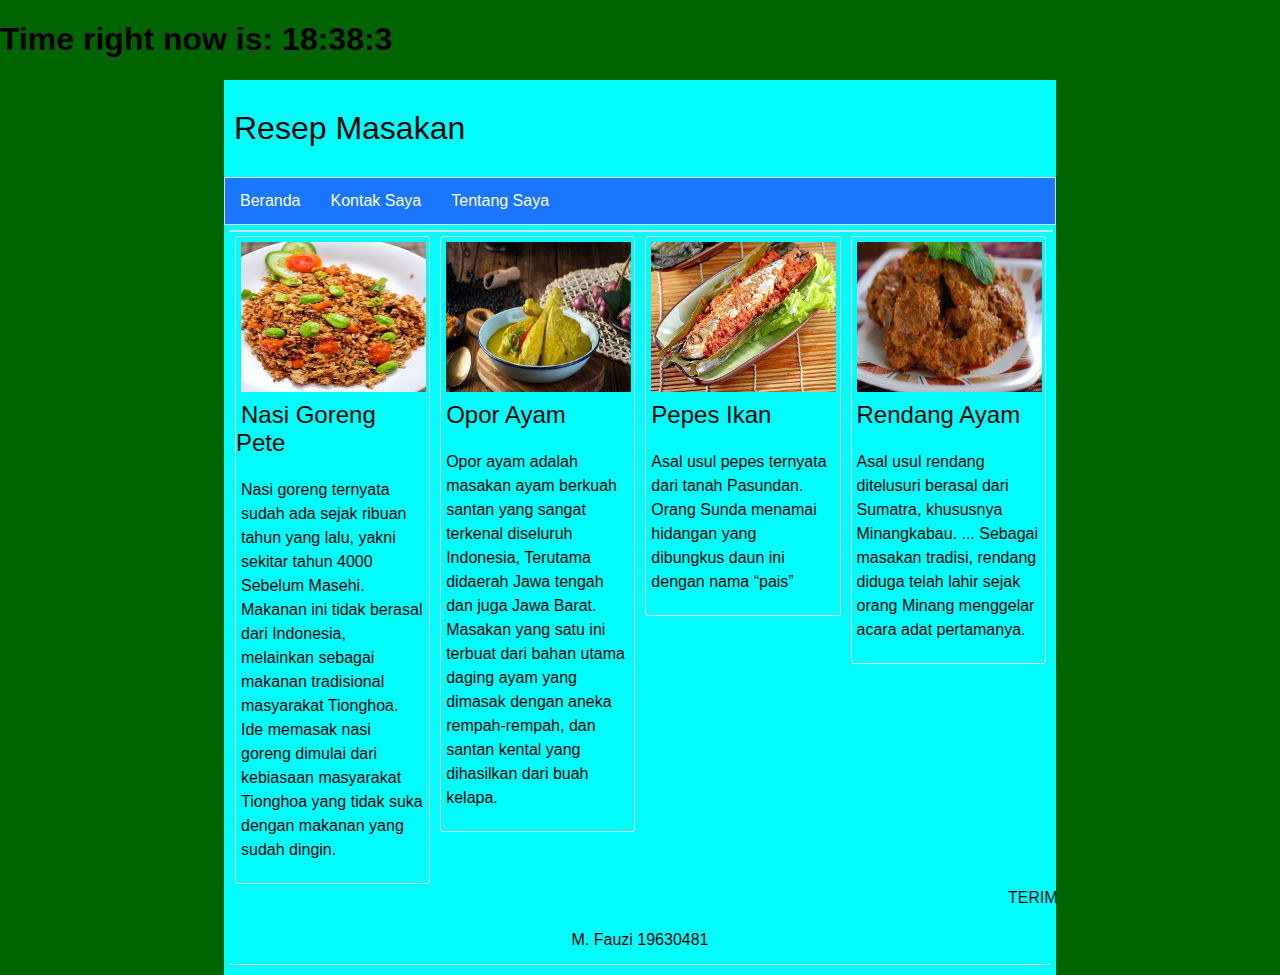
<file: index.html>
<!DOCTYPE html>
<html>
<head>
    <title>Beranda</title>
    <link rel="stylesheet" type="text/css" href="style.css">
    <meta name="viewport" content="width=device-width, initial-scale=1.0">
    <meta http-equiv="X-UA-Compatible" content="ie=edge">
    
</head>

<head>
    <meta charset="UTF-8">
    <meta name="viewport" content="width=device-width, initial-scale=1">
    <title>Time right now is: </title>
    </head>
    <body><script src="script.js"></script></body>
<body>
    <div class="container">
       <header>
           <div class="logo">
               Resep Masakan 
           </div>
       </header>
       <nav>
            <ul>
                <li><a href="index.html">Beranda</a></li>
                <li><a href="kontak-saya.html">Kontak Saya</a></li>
                <li><a href="tentang-saya.html">Tentang Saya</a></li>
            </ul>
        </nav>
       <article>
           <div class="konten">
            <a href="nasigoreng.html"><img src="nasigoreng.jpg" ></a>
            <div class="judul">
                <a href="nasigoreng.html">Nasi Goreng Pete</a>
            </div>
           <p>Nasi goreng ternyata sudah ada sejak ribuan tahun yang lalu, yakni sekitar tahun 4000 Sebelum Masehi. Makanan ini tidak berasal dari Indonesia, melainkan sebagai makanan tradisional masyarakat Tionghoa. Ide memasak nasi goreng dimulai dari kebiasaan masyarakat Tionghoa yang tidak suka dengan makanan yang sudah dingin.</p>
           </div>
           <div class="konten">
            <a href="opor.html"><img src="opor.jpg" ></a>
            <div class="judul">
                <a href="opor.html">Opor Ayam</a>
            </div>
        
           <p>Opor ayam adalah masakan ayam berkuah santan yang sangat terkenal diseluruh Indonesia, Terutama didaerah Jawa tengah dan juga Jawa Barat. Masakan yang satu ini terbuat dari bahan utama daging ayam yang dimasak dengan aneka rempah-rempah, dan santan kental yang dihasilkan dari buah kelapa. </p>
           </div>
           <div class="konten">
            <a href="pepes.html"><img src="pepes.jpg" ></a>
            <div class="judul">
                <a href="pepes.html">Pepes Ikan</a>
            </div>
           <p> Asal usul pepes ternyata dari tanah Pasundan. Orang Sunda menamai hidangan yang dibungkus daun ini dengan nama “pais”</p>
           </div>
           <div class="konten">
            <a href="rendang.html"><img src="rendang.jpg" ></a>
            <div class="judul">
                <a href="rendang.html">Rendang Ayam</a>
            </div>
           <p>Asal usul rendang ditelusuri berasal dari Sumatra, khususnya Minangkabau. ... Sebagai masakan tradisi, rendang diduga telah lahir sejak orang Minang menggelar acara adat pertamanya.</p>
           </div>
      </article>
      <head>
        <title>Membuat Animasi Marquee</title>
        </head>
        <body>
        
        <marquee> TERIMAKASIH ATAS KUNJUNGANNYA </marquee>
        </body>
  
       <footer>
            M. Fauzi 19630481
       </footer>
    </div>
</body>
</html>
</file>
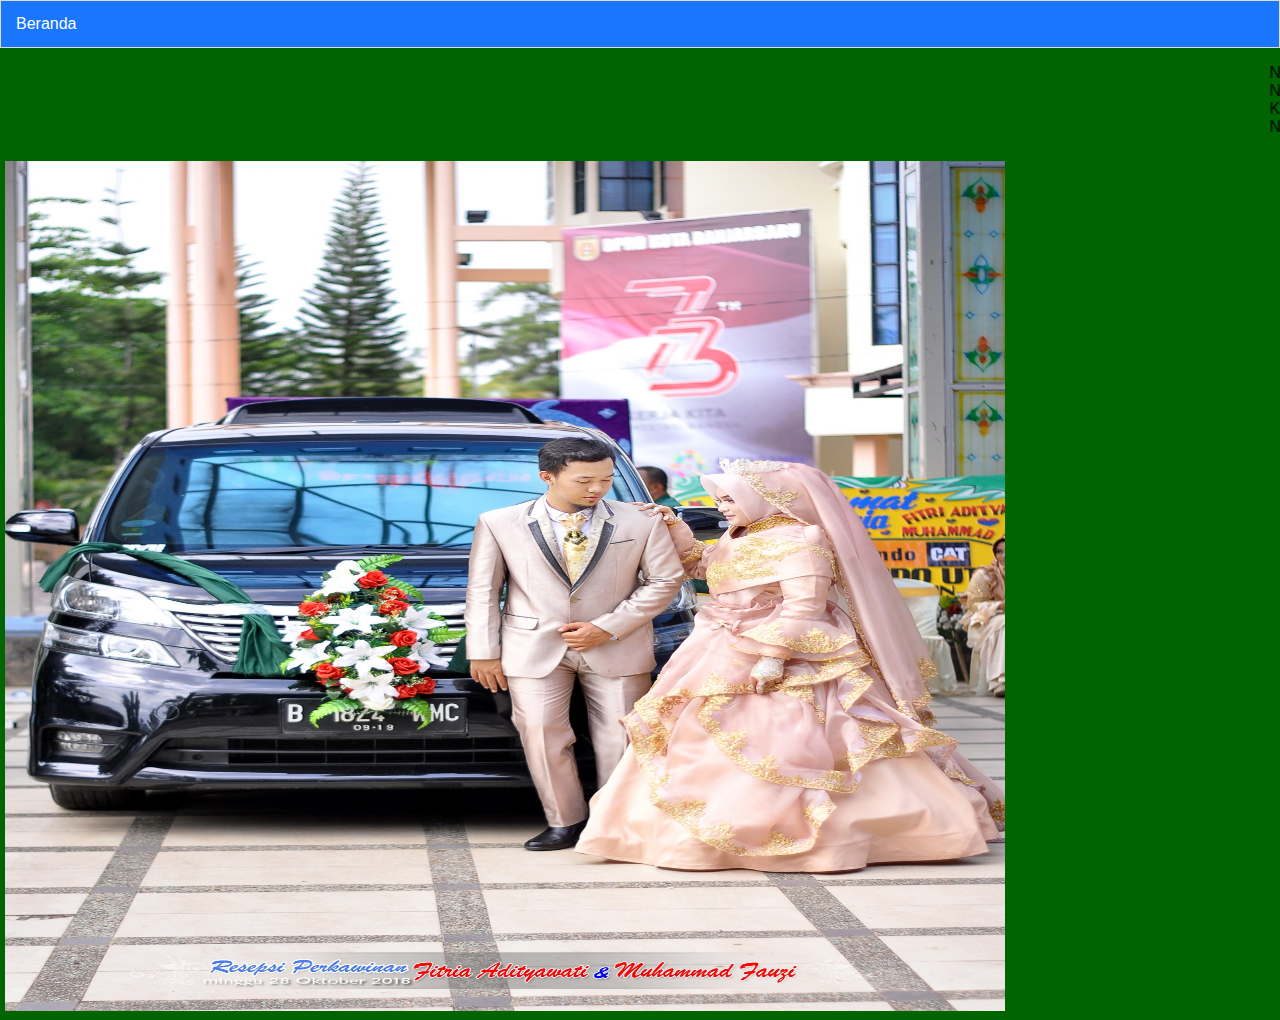
<file: kontak-saya.html>
<!DOCTYPE html>
<html lang="en">
<head>
    <link rel="stylesheet" type="text/css" href="style.css">
    <meta charset="UTF-8">
    <meta name="viewport" content="width=device-width, initial-scale=1.0">
    <title>kontak</title>
</head>
<nav>
    <ul>
       <li><a href="index.html">Beranda</a></li>
    
    </ul>
</nav>
<body>
    <marquee>
    <dl type=>
    <dd>NAMA : Muhammad Fauzi </dd>
    <dd>NPM  : 19630481</dd>
    <dd>Kelas: 3C Non Reg Banjarbaru</dd>
    <dd>NO HP: 087772200614</dd>
    </dl>
    </marquee>

    
    
</body>
<img src="kontak.JPG">
</html>
</file>
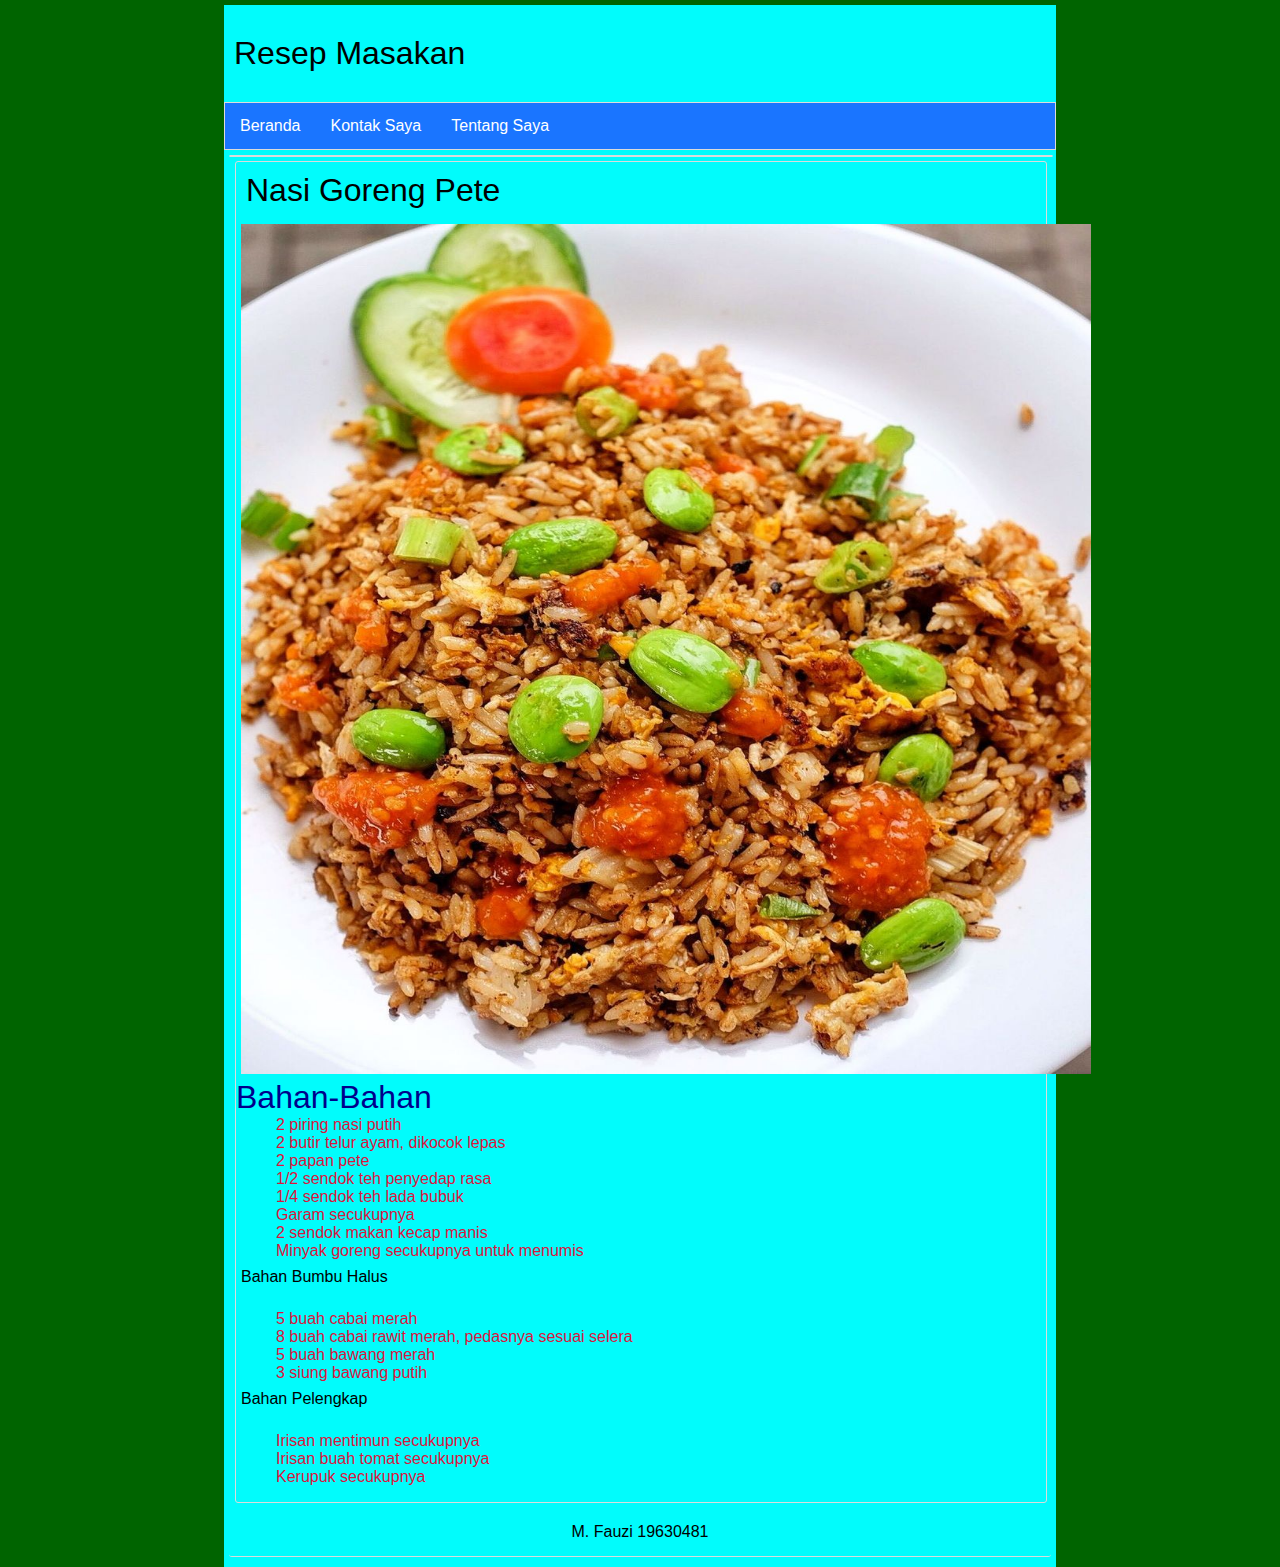
<file: nasigoreng.html>
<!DOCTYPE html>
<html>
<head>
    <title>Nasi Goreng</title>
    <link rel="stylesheet" type="text/css" href="style.css">
    <meta name="viewport" content="width=device-width, initial-scale=1.0">
    <meta http-equiv="X-UA-Compatible" content="ie=edge">
</head>
<body>
    <div class="container">
        <header>
            <div class="logo">
                Resep Masakan
            </div>
        </header>
        <nav>
             <ul>
                <li><a href="index.html">Beranda</a></li>
                <li><a href="kontak-saya.html">Kontak Saya</a></li>
                <li><a href="tentang-saya.html">Tentang Saya</a></li>
             </ul>
         </nav>
       <article>
                <div class="isi">
                    <div class="judul">
                        Nasi Goreng Pete
                    </div>
                    <img src="nasigoreng.jpg" >

                    <pp>Bahan-Bahan</pp>
 <dl type=>                   
<dd>2 piring nasi putih</dd>
<dd>2 butir telur ayam, dikocok lepas</dd>
<dd>2 papan pete</dd>
<dd>1/2 sendok teh penyedap rasa</dd>
<dd>1/4 sendok teh lada bubuk</dd>
<dd>Garam secukupnya</dd>
<dd>2 sendok makan kecap manis</dd>
<dd>Minyak goreng secukupnya untuk menumis</dd>

<p>Bahan Bumbu Halus</p>

<dd>5 buah cabai merah</dd>
<dd>8 buah cabai rawit merah, pedasnya sesuai selera</dd>
<dd>5 buah bawang merah</dd>
<dd>3 siung bawang putih</dd>

<p>Bahan Pelengkap</p>

<dd>Irisan mentimun secukupnya</dd>
<dd>Irisan buah tomat secukupnya</dd>
<dd>Kerupuk secukupnya</dd>
                </div>
            
         </article>
  
       <footer>
        M. Fauzi 19630481
       </footer>
    </div>
</body>
</html>
</file>
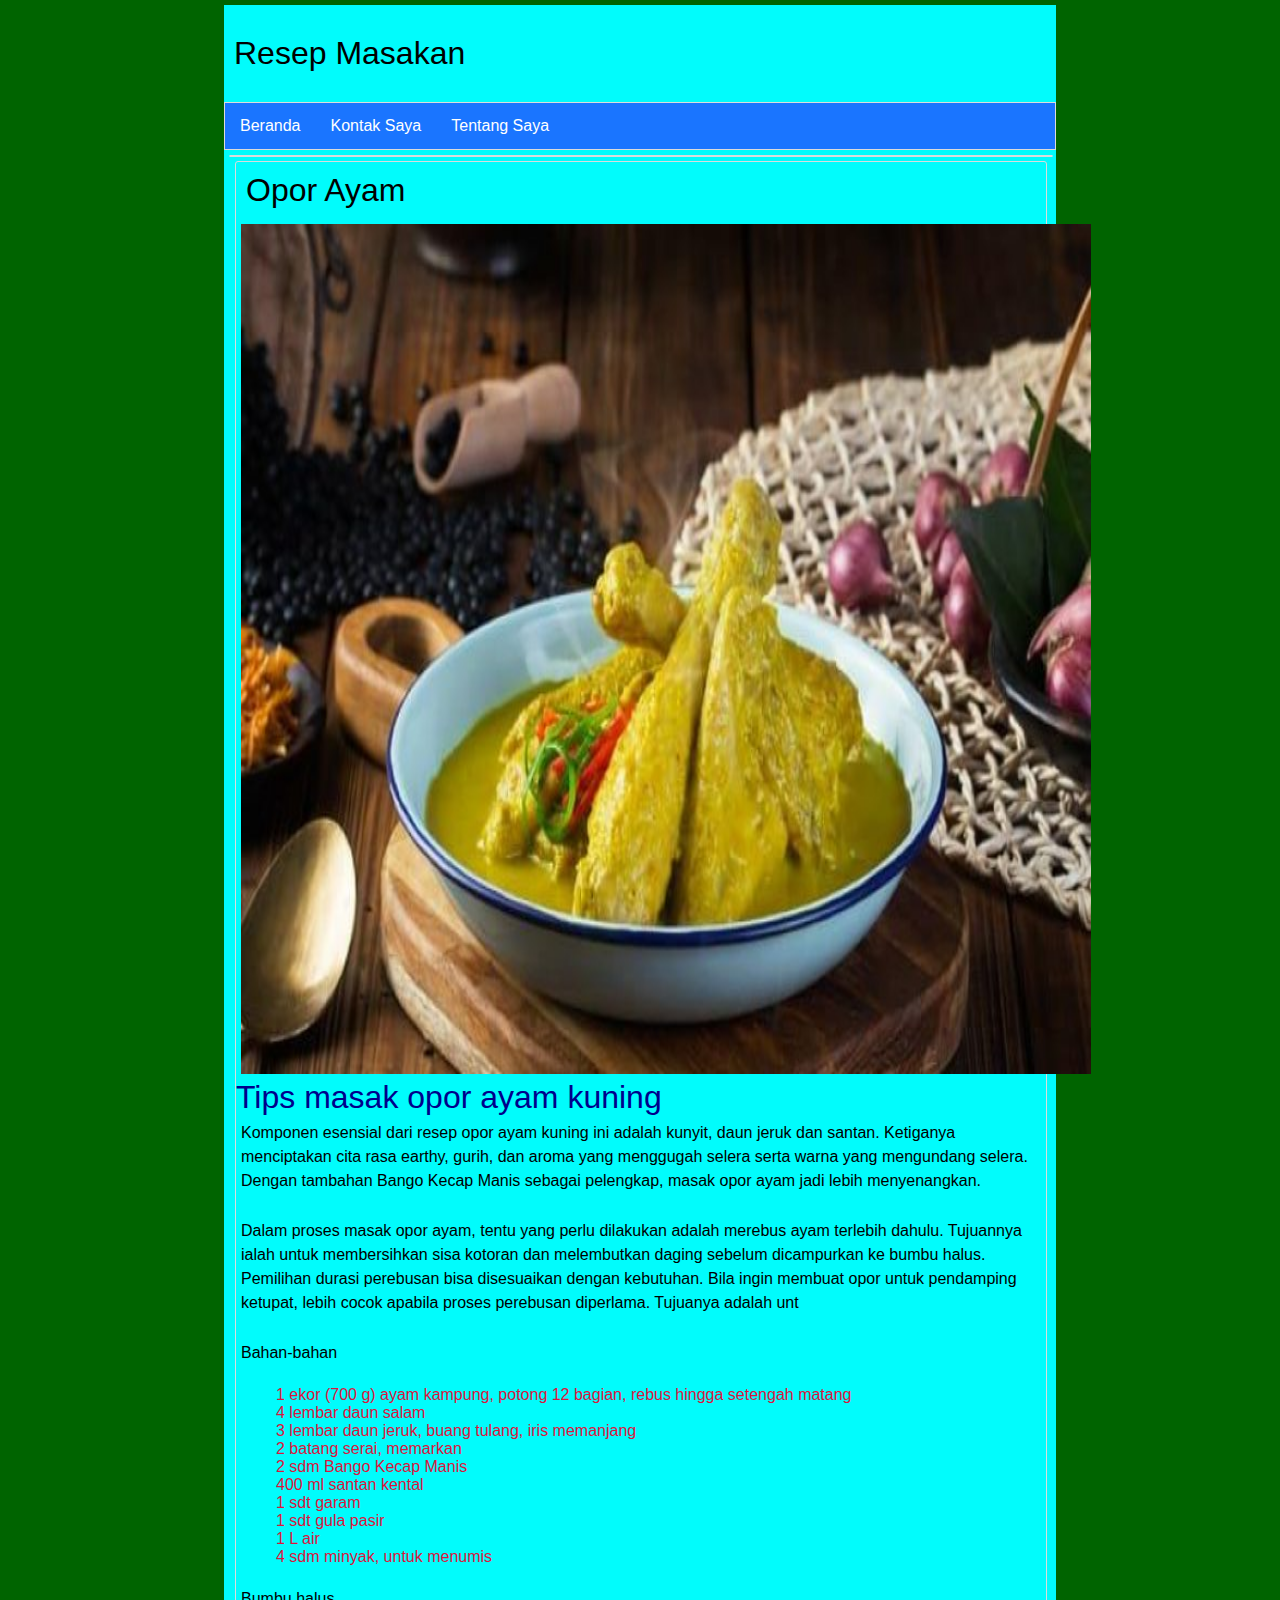
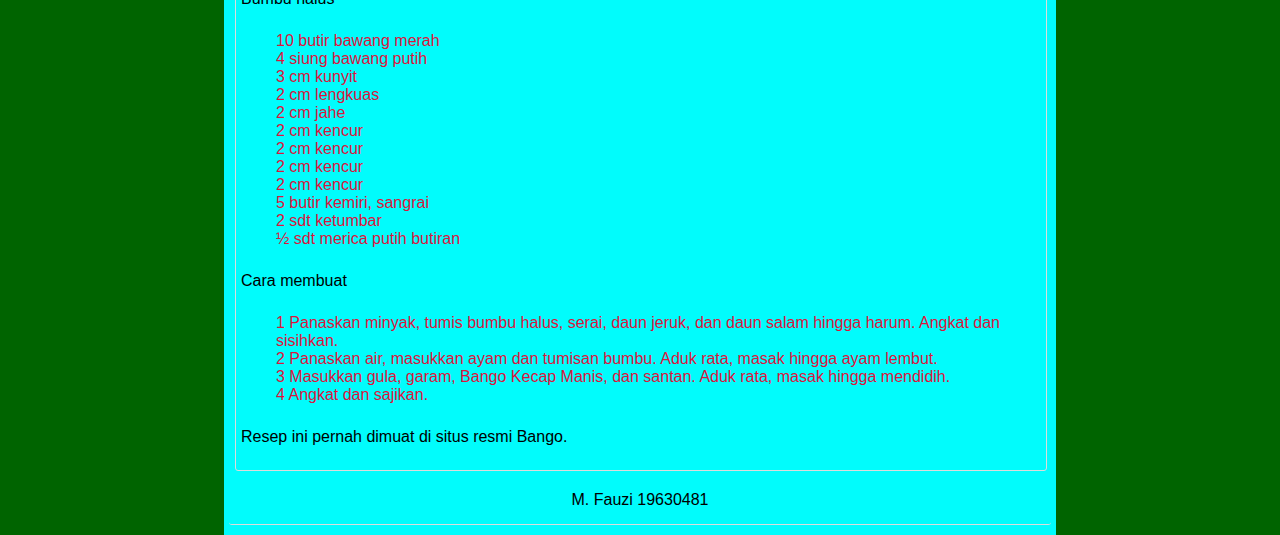
<file: opor.html>
<!DOCTYPE html>
<html>
<head>
    <title>Opor Ayam</title>
    <link rel="stylesheet" type="text/css" href="style.css">
    <meta name="viewport" content="width=device-width, initial-scale=1.0">
    <meta http-equiv="X-UA-Compatible" content="ie=edge">
</head>
<body>
    <div class="container">
        <header>
            <div class="logo">
                Resep Masakan
            </div>
        </header>
        <nav>
             <ul>
                <li><a href="index.html">Beranda</a></li>
                <li><a href="kontak-saya.html">Kontak Saya</a></li>
                <li><a href="tentang-saya.html">Tentang Saya</a></li>
             </ul>
         </nav>
       <article>
                <div class="isi">
                    <div class="judul">
                        Opor Ayam
                    </div>
                    <img src="opor.jpg" >
                    
                    <pp>Tips masak opor ayam kuning </pp>
                        <p>Komponen esensial dari resep opor ayam kuning ini adalah kunyit, daun jeruk dan santan. Ketiganya menciptakan cita rasa earthy, gurih, dan aroma yang menggugah selera serta warna yang mengundang selera. Dengan tambahan Bango Kecap Manis sebagai pelengkap, masak opor ayam jadi lebih menyenangkan.
                    </p>
                        <p>Dalam proses masak opor ayam, tentu yang perlu dilakukan adalah merebus ayam terlebih dahulu. Tujuannya ialah untuk membersihkan sisa kotoran dan melembutkan daging sebelum dicampurkan ke bumbu halus. Pemilihan durasi perebusan bisa disesuaikan dengan kebutuhan. Bila ingin membuat opor untuk pendamping ketupat, lebih cocok apabila proses perebusan diperlama. Tujuanya adalah unt

                        
                    </p>              
                <p>Bahan-bahan</p>
   <dl type=>             
<dd>1 ekor (700 g) ayam kampung, potong 12 bagian, rebus hingga setengah matang</dd>
<dd>4 lembar daun salam</dd>
<dd>3 lembar daun jeruk, buang tulang, iris memanjang</dd>
<dd>2 batang serai, memarkan</dd>
<dd>2 sdm Bango Kecap Manis</dd>
<dd>400 ml santan kental</dd>
<dd>1 sdt garam</dd>
<dd>1 sdt gula pasir</dd>
<dd>1 L air</dd>
<dd>4 sdm minyak, untuk menumis</dd>
</dl>
<p>Bumbu halus</p>
<dl type=>
<dd>10 butir bawang merah</dd>
<dd>4 siung bawang putih</dd>
<dd>3 cm kunyit</dd>
<dd>2 cm lengkuas</dd>
<dd>2 cm jahe</dd>
<dd>2 cm kencur</dd>
<dd>2 cm kencur</dd>
<dd>2 cm kencur</dd>
<dd>2 cm kencur</dd>
<dd>5 butir kemiri, sangrai</dd>
<dd>2 sdt ketumbar</dd>
<dd>½ sdt merica putih butiran</dd>
    </dl>
<p>Cara membuat</p>
<dl type=>
<dd>1 Panaskan minyak, tumis bumbu halus, serai, daun jeruk, dan daun salam hingga harum. Angkat dan sisihkan.</dd>
<dd>2 Panaskan air, masukkan ayam dan tumisan bumbu. Aduk rata, masak hingga ayam lembut.</dd>
<dd>3 Masukkan gula, garam, Bango Kecap Manis, dan santan. Aduk rata, masak hingga mendidih.</dd>
<dd>4 Angkat dan sajikan. </dd>
</dl>

<p>Resep ini pernah dimuat di situs resmi Bango.</p>
                
                
                
                </div>
            
         </article>
  
       <footer>
        M. Fauzi 19630481
       </footer>
    </div>
</body>
</html>
</file>
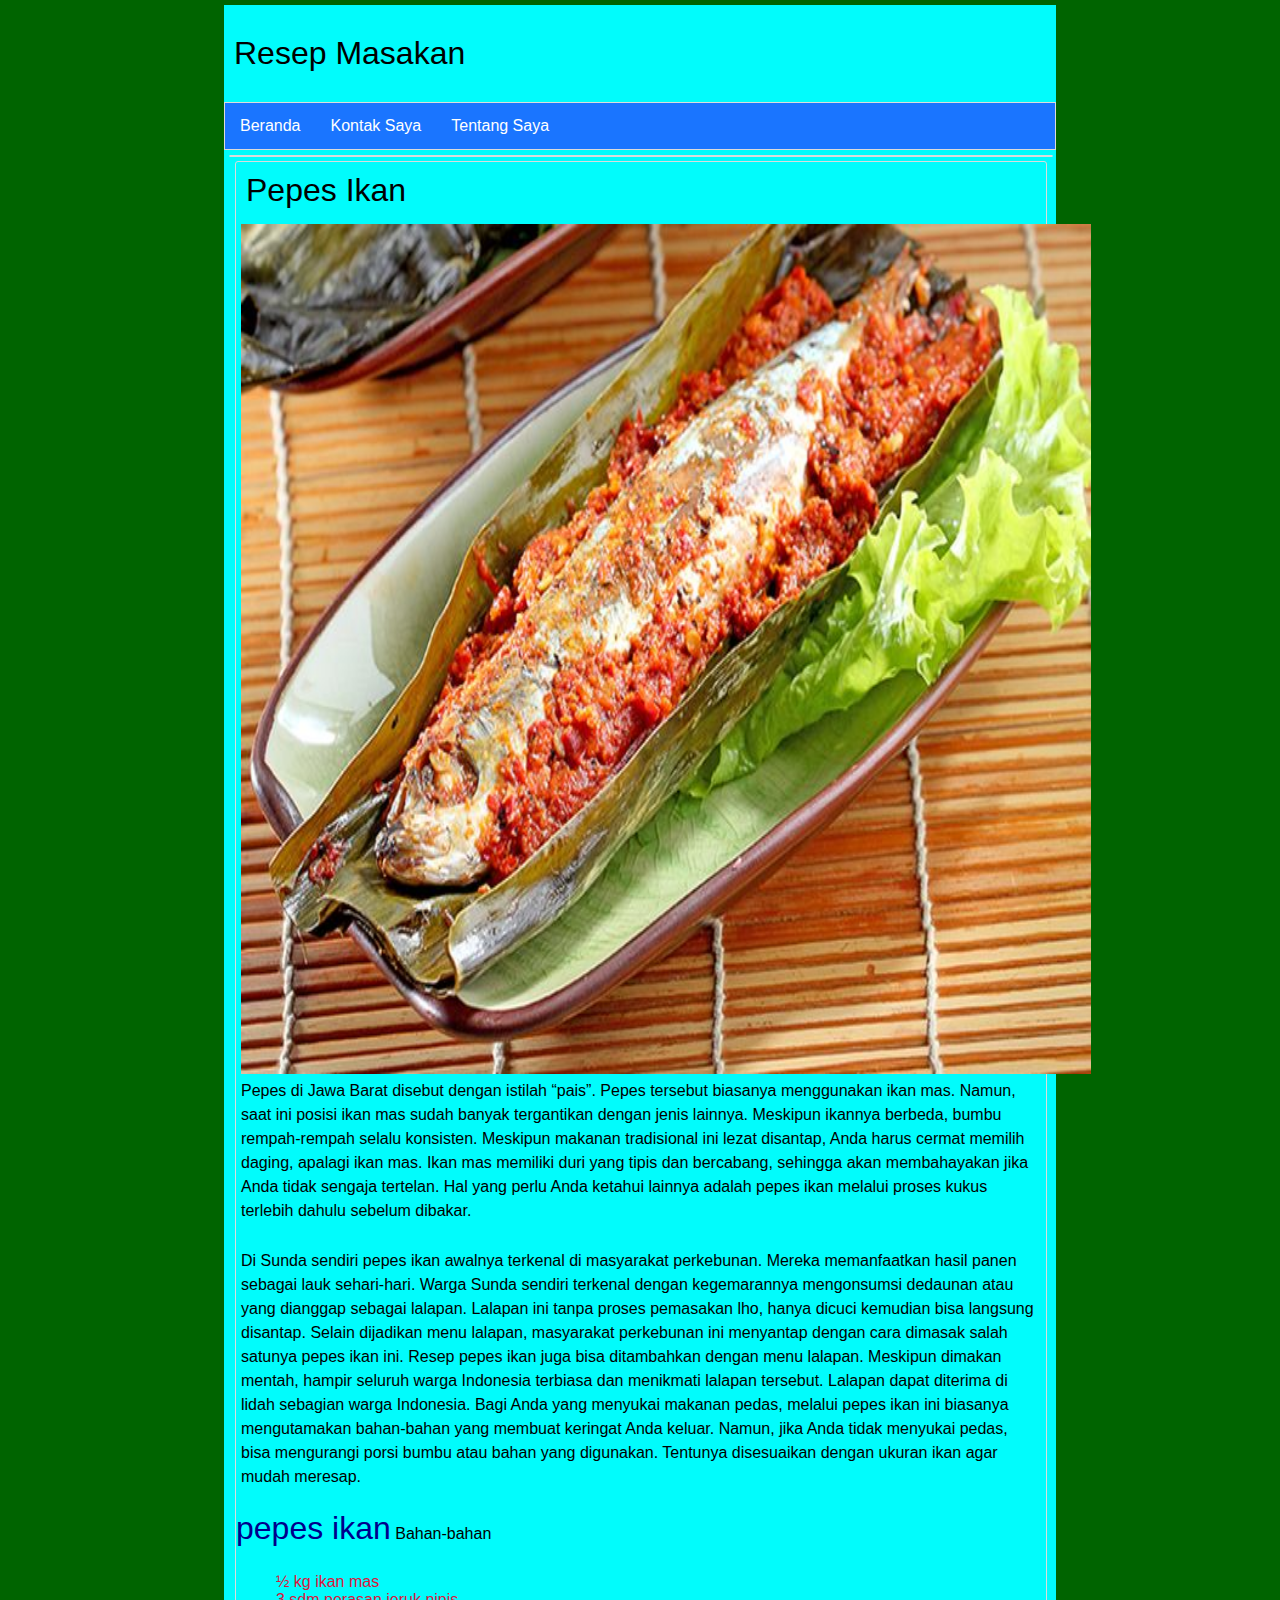
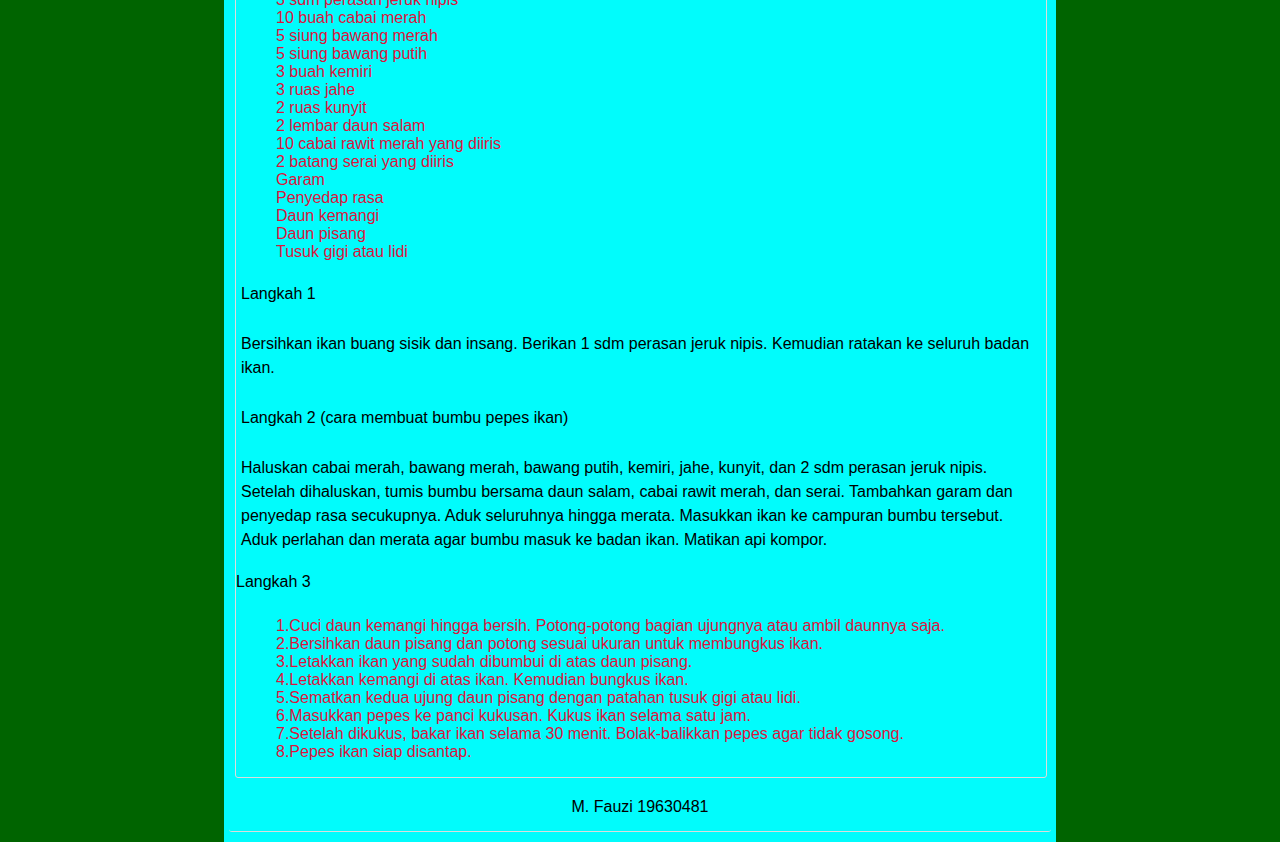
<file: pepes.html>
<!DOCTYPE html>
<html>
<head>
    <title>Pepes Ikan</title>
    <link rel="stylesheet" type="text/css" href="style.css">
    <meta name="viewport" content="width=device-width, initial-scale=1.0">
    <meta http-equiv="X-UA-Compatible" content="ie=edge">
</head>
<body>
    <div class="container">
        <header>
            <div class="logo">
                Resep Masakan
            </div>
        </header>
        <nav>
             <ul>
                <li><a href="index.html">Beranda</a></li>
                <li><a href="kontak-saya.html">Kontak Saya</a></li>
                <li><a href="tentang-saya.html">Tentang Saya</a></li>
             </ul>
         </nav>
       <article>
                <div class="isi">
                    <div class="judul">
                        Pepes Ikan
                    </div>
                    <img src="pepes.jpg" >
                    <p> Pepes di Jawa Barat disebut dengan istilah “pais”. Pepes tersebut biasanya menggunakan ikan mas. Namun, saat ini posisi ikan mas sudah banyak tergantikan dengan jenis lainnya. Meskipun ikannya berbeda, bumbu rempah-rempah selalu konsisten.

                        Meskipun makanan tradisional ini lezat disantap, Anda harus cermat memilih daging, apalagi ikan mas. Ikan mas memiliki duri yang tipis dan bercabang, sehingga akan membahayakan jika Anda tidak sengaja tertelan. Hal yang perlu Anda ketahui lainnya adalah pepes ikan melalui proses kukus terlebih dahulu sebelum dibakar.
                        
                    </p>
                       <p> Di Sunda sendiri pepes ikan awalnya terkenal di masyarakat perkebunan. Mereka memanfaatkan hasil panen sebagai lauk sehari-hari. Warga Sunda sendiri terkenal dengan kegemarannya mengonsumsi dedaunan atau yang dianggap sebagai lalapan. Lalapan ini tanpa proses pemasakan lho, hanya dicuci kemudian bisa langsung disantap.
                        
                                    Selain dijadikan menu lalapan, masyarakat perkebunan ini menyantap dengan cara dimasak salah satunya pepes ikan ini. Resep pepes ikan juga bisa ditambahkan dengan menu lalapan. Meskipun dimakan mentah, hampir seluruh warga Indonesia terbiasa dan menikmati lalapan tersebut. Lalapan dapat diterima di lidah sebagian warga Indonesia.
                        
                                    Bagi Anda yang menyukai makanan pedas, melalui pepes ikan ini biasanya mengutamakan bahan-bahan yang membuat keringat Anda keluar. Namun, jika Anda tidak menyukai pedas, bisa mengurangi porsi bumbu atau bahan yang digunakan. Tentunya disesuaikan dengan ukuran ikan agar mudah meresap.
                        
                                    </p>
                        <pp> pepes ikan</pp>
                        
                        Bahan-bahan</p>
                        <dl type=>
                        <dd>½ kg ikan mas</dd>
                        <dd>3 sdm perasan jeruk nipis</dd>
                        <dd>10 buah cabai merah</dd>
                        <dd>5 siung bawang merah</dd>
                        <dd>5 siung bawang putih</dd>
                        <dd>3 buah kemiri</dd>
                        <dd>3 ruas jahe</dd>
                        <dd>2 ruas kunyit</dd>
                       <dd> 2 lembar daun salam</dd>
                        <dd>10 cabai rawit merah yang diiris</dd>
                        <dd>2 batang serai yang diiris</dd>
                        <dd>Garam</dd>
                        <dd>Penyedap rasa</dd>
                        <dd>Daun kemangi</dd>
                        <dd>Daun pisang</dd>
                        <dd>Tusuk gigi atau lidi</dd>
                    </dl>
                        <p>Langkah 1
                        
                            <p>Bersihkan ikan buang sisik dan insang.
                        Berikan 1 sdm perasan jeruk nipis. Kemudian ratakan ke seluruh badan ikan.</p>
                        <p>Langkah 2 (cara membuat bumbu pepes ikan)</p>
                        
                        <p>Haluskan cabai merah, bawang merah, bawang putih, kemiri, jahe, kunyit, dan 2 sdm perasan jeruk nipis.
                        Setelah dihaluskan, tumis bumbu bersama daun salam, cabai rawit merah, dan serai. Tambahkan garam dan penyedap rasa secukupnya. Aduk seluruhnya hingga merata.
                        Masukkan ikan ke campuran bumbu tersebut. Aduk perlahan dan merata agar bumbu masuk ke badan ikan. Matikan api kompor.</p>
                        Langkah 3</p>
                        <dl type=>

                        <dd>1.Cuci daun kemangi hingga bersih. Potong-potong bagian ujungnya atau ambil daunnya saja.</dd>
                        <dd>2.Bersihkan daun pisang dan potong sesuai ukuran untuk membungkus ikan.</dd>
                        <dd>3.Letakkan ikan yang sudah dibumbui di atas daun pisang.</dd>
                        <dd>4.Letakkan kemangi di atas ikan. Kemudian bungkus ikan.</dd>
                        <dd>5.Sematkan kedua ujung daun pisang dengan patahan tusuk gigi atau lidi.</dd>
                        <dd>6.Masukkan pepes ke panci kukusan. Kukus ikan selama satu jam.</dd>
                        <dd>7.Setelah dikukus, bakar ikan selama 30 menit. Bolak-balikkan pepes agar tidak gosong.</dd>
                        <dd>8.Pepes ikan siap disantap.</dd>
                        </dl>  
                                 </div>
            
         </article>
  
       <footer>
        M. Fauzi 19630481
       </footer>
    </div>
</body>
</html>
</file>
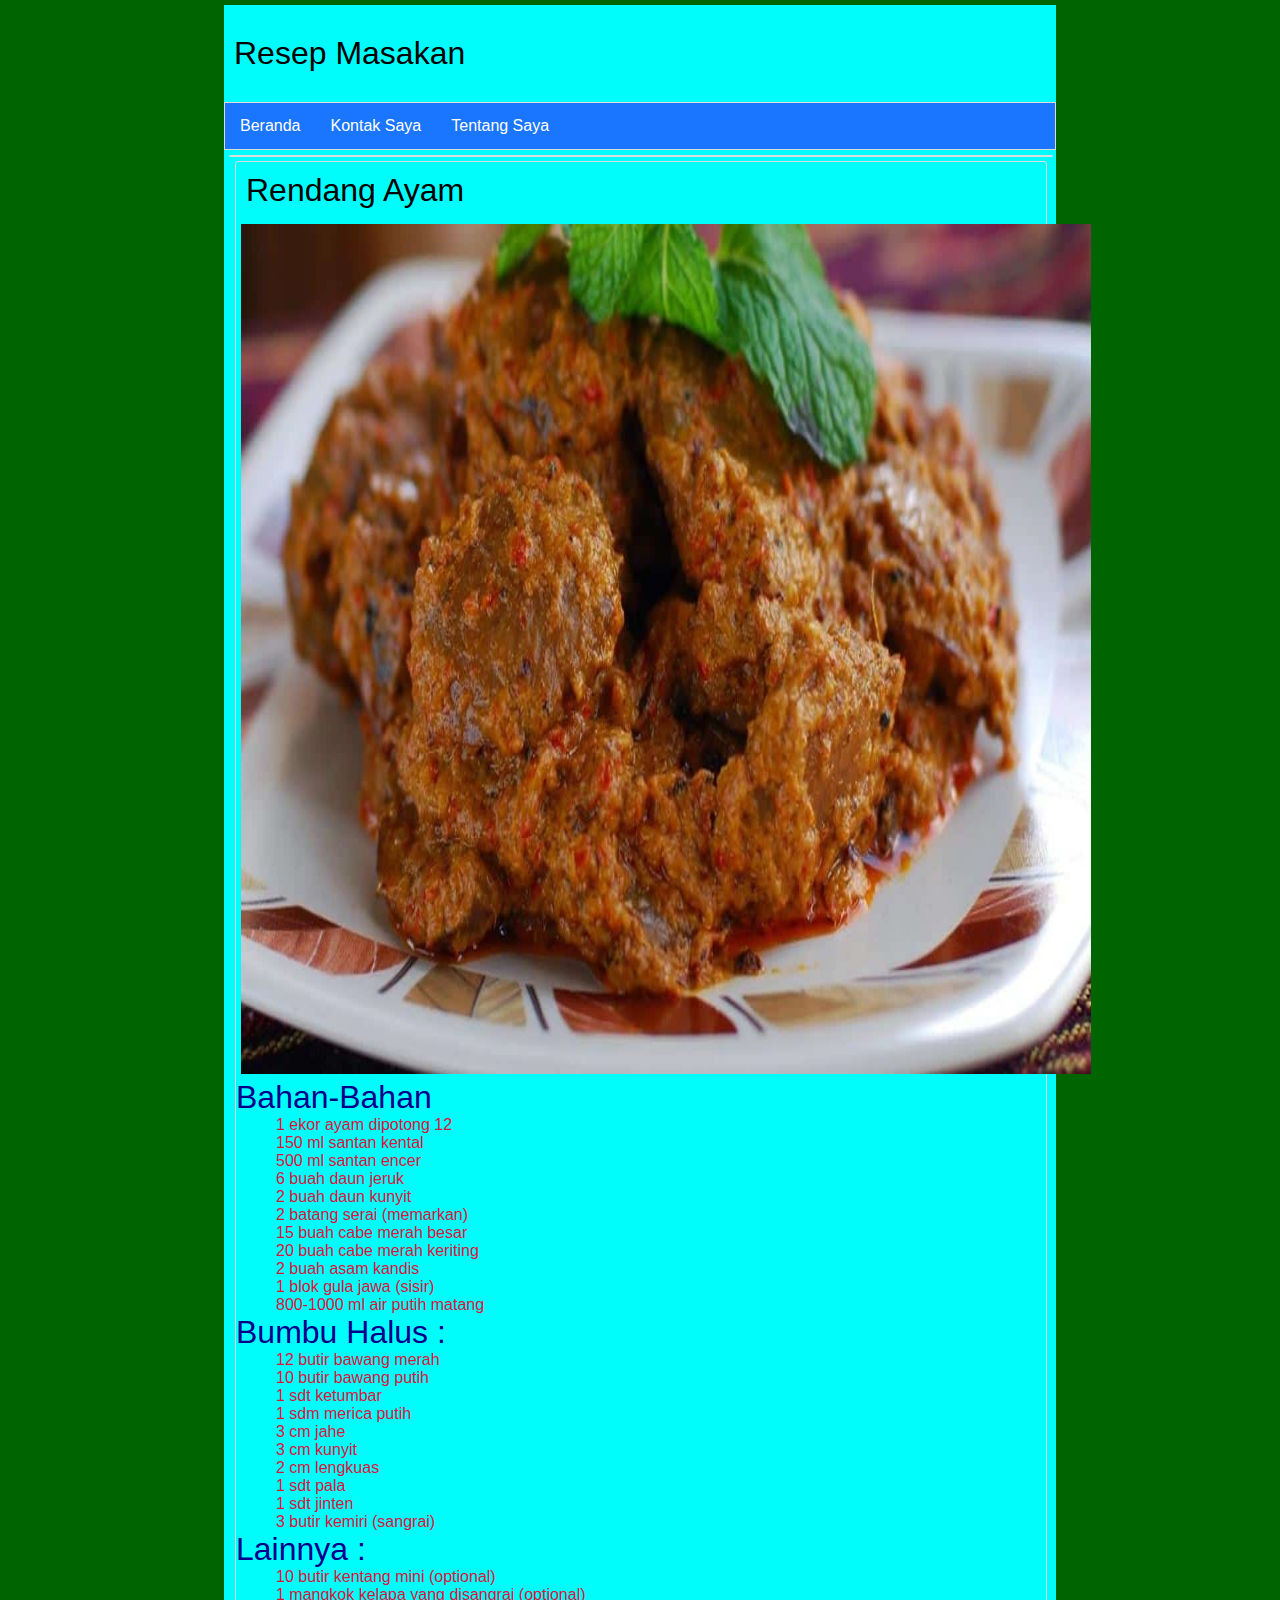
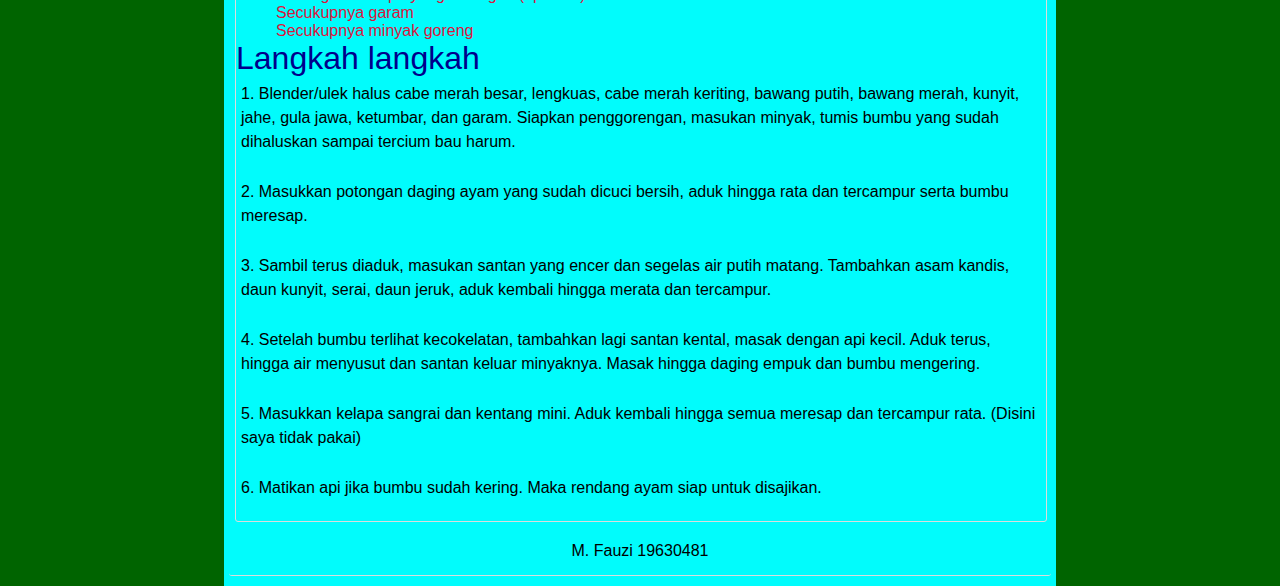
<file: rendang.html>
<!DOCTYPE html>
<html>
<head>
    <title></title>
    <link rel="stylesheet" type="text/css" href="style.css">
    <meta name="viewport" content="width=device-width, initial-scale=1.0">
    <meta http-equiv="X-UA-Compatible" content="ie=edge">
</head>
<body>
    <div class="container">
        <header>
            <div class="logo">
                Resep Masakan
            </div>
        </header>
        <nav>
             <ul>
                <li><a href="index.html">Beranda</a></li>
                <li><a href="kontak-saya.html">Kontak Saya</a></li>
                <li><a href="tentang-saya.html">Tentang Saya</a></li>
             </ul>
         </nav>
       <article>
                <div class="isi">
                    <div class="judul">
                        Rendang Ayam
                    </div>
                    <img src="rendang.jpg" >

                    <pp>Bahan-Bahan</pp>
 <dl type=>                   
<dd>1 ekor ayam dipotong 12</dd>
<dd>150 ml santan kental</dd>
<dd>500 ml santan encer</dd>
<dd>6 buah daun jeruk</dd>
<dd>2 buah daun kunyit</dd>
<dd>2 batang serai (memarkan)</dd>
<dd>15 buah cabe merah besar</dd>
<dd>20 buah cabe merah keriting</dd>
<dd>2 buah asam kandis</dd>
<dd>1 blok gula jawa (sisir)</dd>
<dd>800-1000 ml air putih matang</dd>
<pp>Bumbu Halus :</pp>
<dd>12 butir bawang merah</dd>
<dd>10 butir bawang putih</dd>
<dd>1 sdt ketumbar</dd>
<dd>1 sdm merica putih</dd>
<dd>3 cm jahe</dd>
<dd>3 cm kunyit</dd>
<dd>2 cm lengkuas</dd>
<dd>1 sdt pala</dd>
<dd>1 sdt jinten</dd>
<dd>3 butir kemiri (sangrai)</dd>
<pp>Lainnya :</pp>
<dd>10 butir kentang mini (optional)</dd>
<dd>1 mangkok kelapa yang disangrai (optional)</dd>
<dd>Secukupnya garam</dd>
<dd>Secukupnya minyak goreng</dd>

<pp>Langkah langkah</pp>
<p>1. Blender/ulek halus cabe merah besar, lengkuas, cabe merah keriting, bawang putih, bawang merah, kunyit, jahe, gula jawa, ketumbar, dan garam. Siapkan penggorengan, masukan minyak, tumis bumbu yang sudah dihaluskan sampai tercium bau harum.</p>
<p>2. Masukkan potongan daging ayam yang sudah dicuci bersih, aduk hingga rata dan tercampur serta bumbu meresap.</p>
<p>3. Sambil terus diaduk, masukan santan yang encer dan segelas air putih matang. Tambahkan asam kandis, daun kunyit, serai, daun jeruk, aduk kembali hingga merata dan tercampur.</p>
<p>4. Setelah bumbu terlihat kecokelatan, tambahkan lagi santan kental, masak dengan api kecil. Aduk terus, hingga air menyusut dan santan keluar minyaknya. Masak hingga daging empuk dan bumbu mengering.</p>               
<p>5. Masukkan kelapa sangrai dan kentang mini. Aduk kembali hingga semua meresap dan tercampur rata. (Disini saya tidak pakai)</p>
<p>6. Matikan api jika bumbu sudah kering. Maka rendang ayam siap untuk disajikan.</p>

</div>
            
         </article>
  
       <footer>
        M. Fauzi 19630481
       </footer>
    </div>
</body>
</html>
</file>
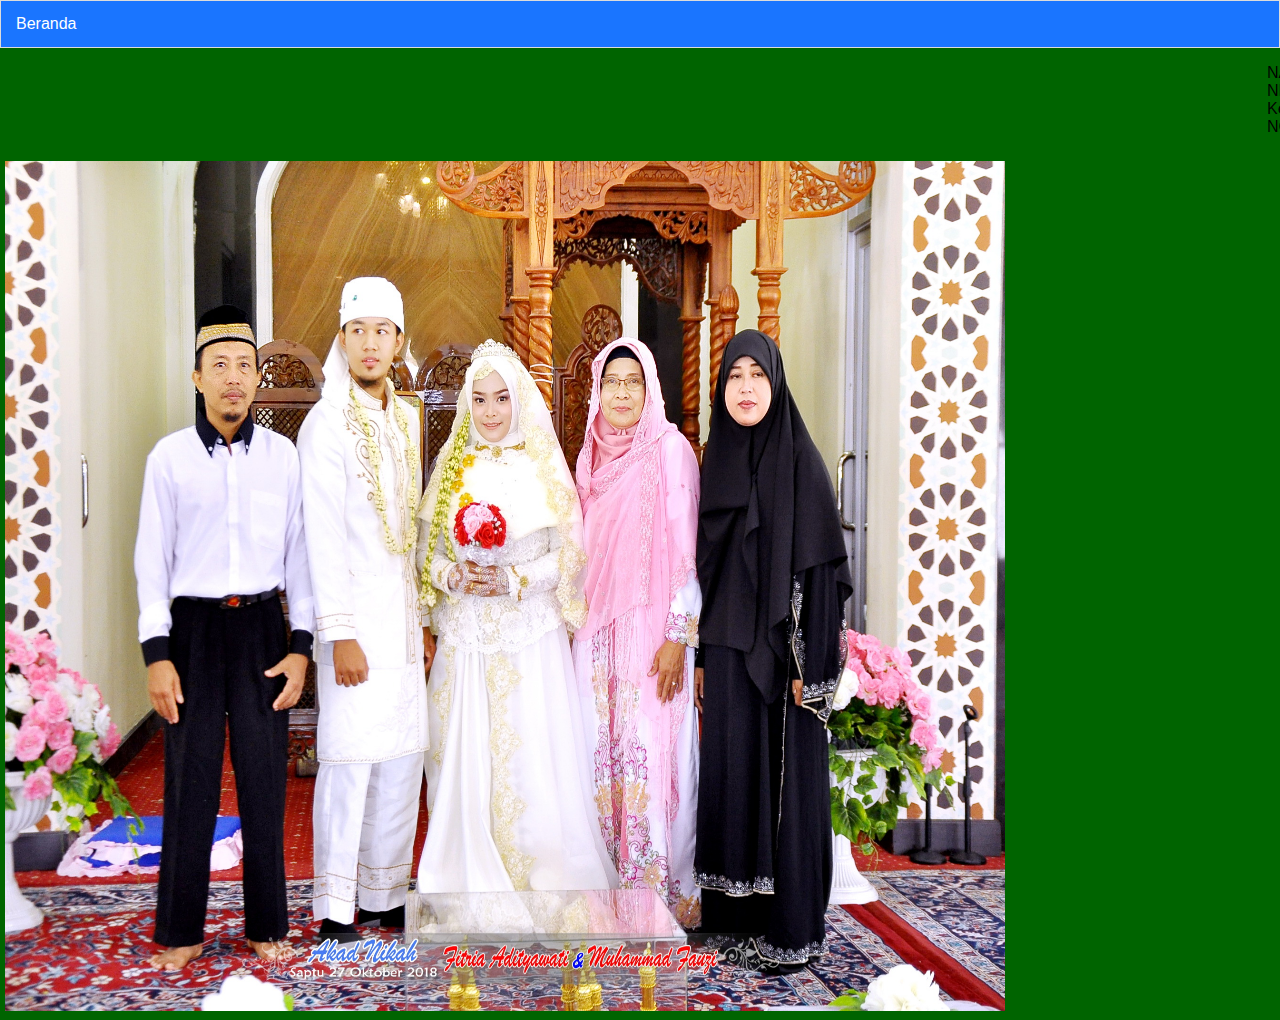
<file: tentang-saya.html>
<!DOCTYPE html>
<html lang="en">
<head>
    <link rel="stylesheet" type="text/css" href="style.css">
    <meta charset="UTF-8">
    <meta name="viewport" content="width=device-width, initial-scale=1.0">
    <title>kontak</title>
</head>
<nav>
    <ul>
       <li><a href="index.html">Beranda</a></li>
    
    </ul>
</nav>
<body>
    <marquee>
    <dl type=>
    <dd>NAMA : Muhammad Fauzi </dd>
    <dd>NPM  : 19630481</dd>
    <dd>Kelas: 3C Non Reg Banjarbaru</dd>
    <dd>NO HP: 087772200614</dd>
    </dl>
    </marquee>

    <img src="saya.JPG">
    
</body>
</html>
</file>
<file: style.css>
body{
    font-family: Arial, Helvetica, sans-serif;
    background:darkgreen;
    padding: 0;
    margin:0;
    
}
.marque{
    margin-top: 0;
    color:rgb(243, 6, 6);
}

.container{
    width: 65%;
    height: auto;
    background: rgb(1, 252, 252);
    margin:auto;
    margin-top: 5px;
    padding-bottom: 5px;
}
.logo {
    font-size: xx-large;
    padding: 30px 0 30px 10px;
}

nav ul {
    list-style-type: none;
    margin: 0;
    padding: 0;
    overflow: hidden;
    background-color: #1a75ff;
    border: 1px solid gainsboro;
}

nav li {
    float: left;
}

nav li a{
    display: inline-block;
    color:#ffffff;
    text-align: center;
    padding: 14px 15px;
    text-decoration: none;
}

nav li a:hover {
    opacity:0.9;
    background-color: #3385ff;
}

article {
    width: 98.8%;
    height: auto;
    border-radius: 3px;
    margin: 5px 5px 5px 5px;
    border: 1px solid gainsboro;
    clear: both;
}

article p {
    padding: 5px 6px 5px 5px;
    line-height: 1.5;  
}
article .konten {
    width: 23.5%;
    height: auto;
    margin: 5px 5px 5px 5px;
    border-radius: 3px;
    border: 1px solid gainsboro;
    float: left;
}

article .isi {
    width: 98.5%;
    height: auto;
    margin: 5px 5px 5px 5px;
    border-radius: 3px;
    border: 1px solid gainsboro;
    float: left;
}
article .isi .judul {
    font-size: xx-large;
    margin-bottom: 10px;
    margin-left: 10px;
    margin-top: 10px;
}
article .isi p {
    margin-top: 0;
}
article .isi dl {
    margin-top: 0;
}
article .isi dd {
    margin-top: 0;
    color:crimson;
}
article .isi pp {
    margin-top: 0;
    color:darkblue;
    font-size:xx-large;
}
article .isi img {
    float: left;
    margin: 5px 5px 5px 5px;
    width: 850px;
    height: 850px;
}

article .konten img {
    width: 95.8%;
    height: 150px;
    margin: 5px 5px 5px 5px;

}
article .konten:hover {
    opacity:0.9;

}
article .konten .judul a {
    margin-left: 5px;
    text-decoration: none;
    font-size:x-large;
    color:#020101;
}

article .konten a:hover {
    opacity:0.9;
}

footer {
    clear: both;
    width: 98.8%;
    height: auto;
    text-align: center;
    margin: 5px 5px 5px 5px;
    border-radius: 3px;
    border-bottom: 1px solid gainsboro;
    padding-top: 15px;
    padding-bottom: 15px;  
}
img{
    float: none ;
    margin: 5px 5px 5px 5px;
    width: 1000px;
    height: 850px;
}
</file>
